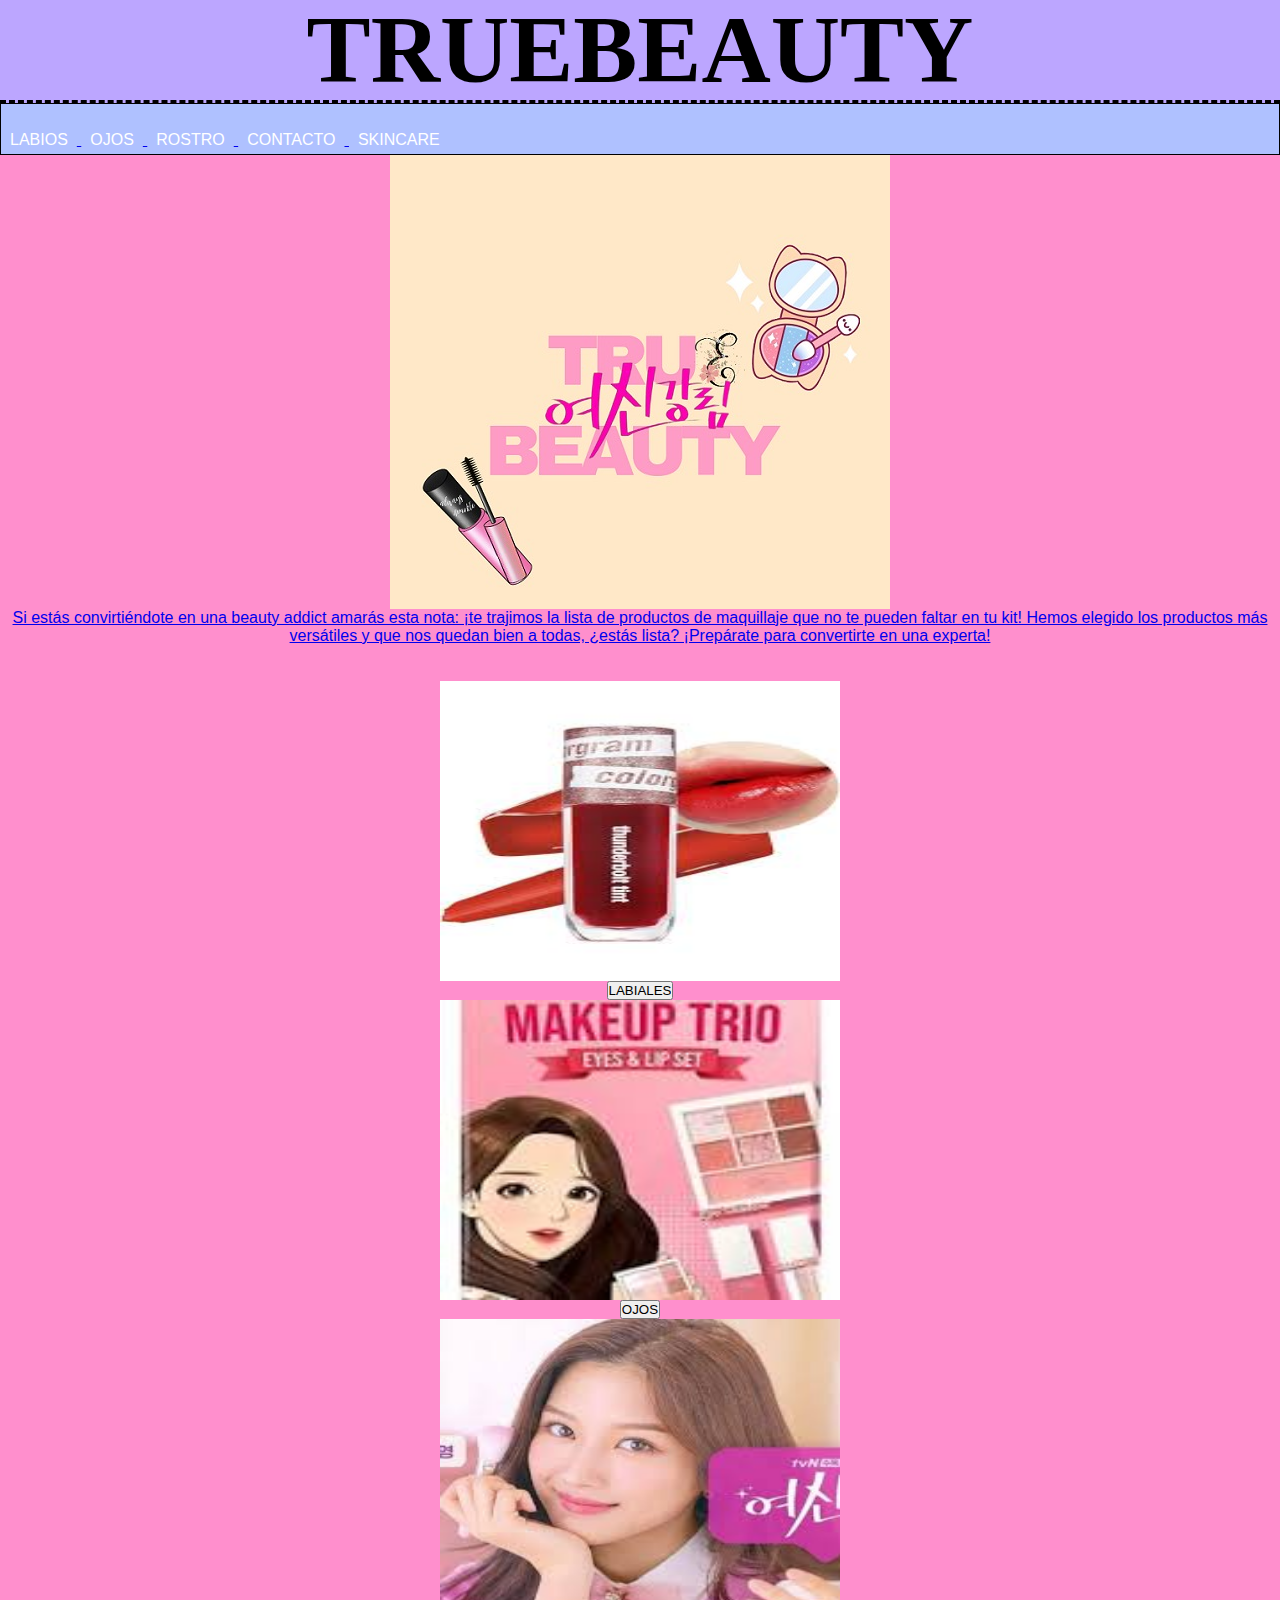
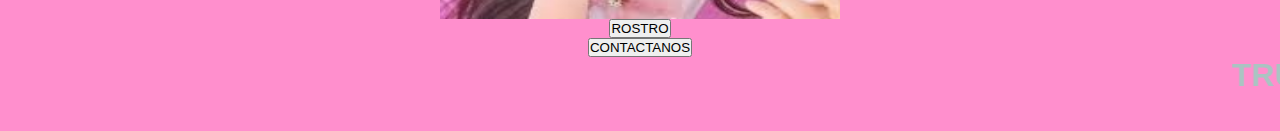
<file: index.html>
<html>
<head>
<title>COSMETICOS</title>
<meta charset="UTF-8">
<link rel="stylesheet" type="text/css" href="estilo.css">
<body>
<header>
<div class="container">
<h1 class="h">TRUE</h1>
<h1 class="o">BEAUTY</h1>
</header>

<nav>
<ul class="menu">
<li><a href="#Labios">LABIOS </li>
<li><a href="#Ojos">OJOS </li>
<li><a href="#Rostro">ROSTRO </li>
<li><a href="#Contacto">CONTACTO </li>
<li><a href="#Skincare">SKINCARE</li>
</ul>
</nav>
<section>
<center>
    <img src="bebe.jpg">
</section>
<center>
<p>Si estás convirtiéndote en una beauty addict amarás esta nota:
 ¡te trajimos la lista de productos de maquillaje que no te pueden
 faltar en tu kit! Hemos elegido los productos más versátiles y que
 nos quedan bien a todas, ¿estás lista? ¡Prepárate para convertirte en una experta!</p>

<div id="contenido">
<section>
<article id="articulo1">
<br>
<br>
</article>


</section>
</div >

<aside>
<center>
<img src="l1.jpg"width="400" height="300">
</img>
</form>
</aside>
<tr>
<td>
<center>

<form action="labial.html" width="200" height="100">
    <input type="submit" value="LABIALES">
</form>
</tr>
</td>
<center>
<img src="oj2.jfif"width="400" height="300">
</img>
</form>
</aside>
<tr>
<td>
<center>
<form action="ojos.html" width="200" height="100">
    <input type="submit" value="OJOS">
</form>
</tr>
</td>
<tr>
<td>
<center>
<center>
<img src="r1.jfif"width="400" height="300">
</img>
<form action="rostro.html" width="200" height="100">
    <input type="submit" value="ROSTRO">
</form>
</tr>
</td>
<form>
<div align="center"><input onclick="alert(&#39;5698542387&#39;)"
type="button" value="CONTACTANOS">
<marquee><font color="#AAC4C2"><h1>TRUE BEAUTY<h1><marquee>
</form>

<footer>TRUE BEAUTY</footer>
</body>

</head>
</html>
</file>
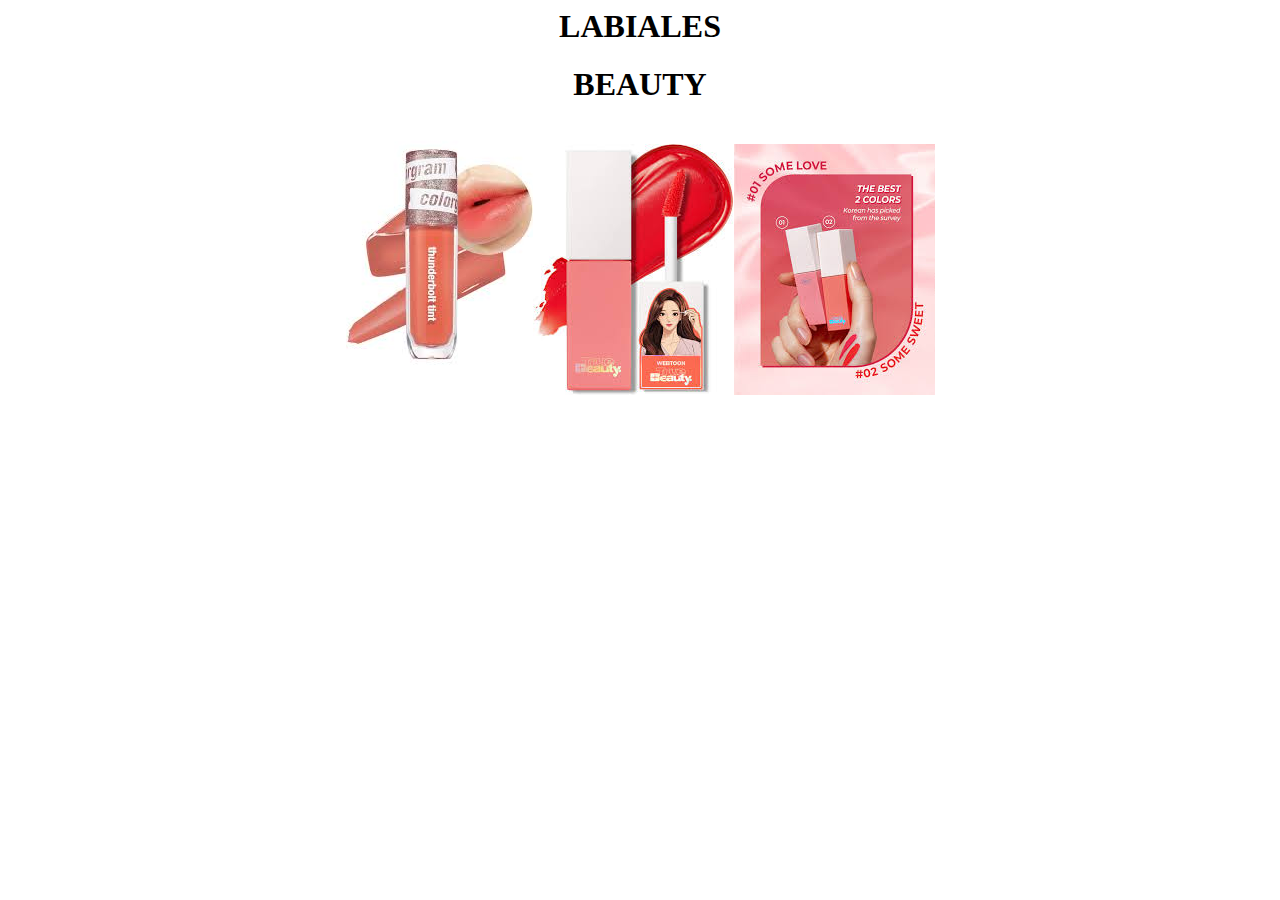
<file: labial.html>
<html>
<head>
<title>LABIALES</title>
</head>
<body>
<header>
<center>
<div class="container">
<h1 class="h">LABIALES</h1>
<h1 class="o">BEAUTY</h1>
</header>
<section>
<center>
<img src="l2.jpg"><img src="l3.jpg"><img src="l4.jpg">
	
</section>
</html>
</file>
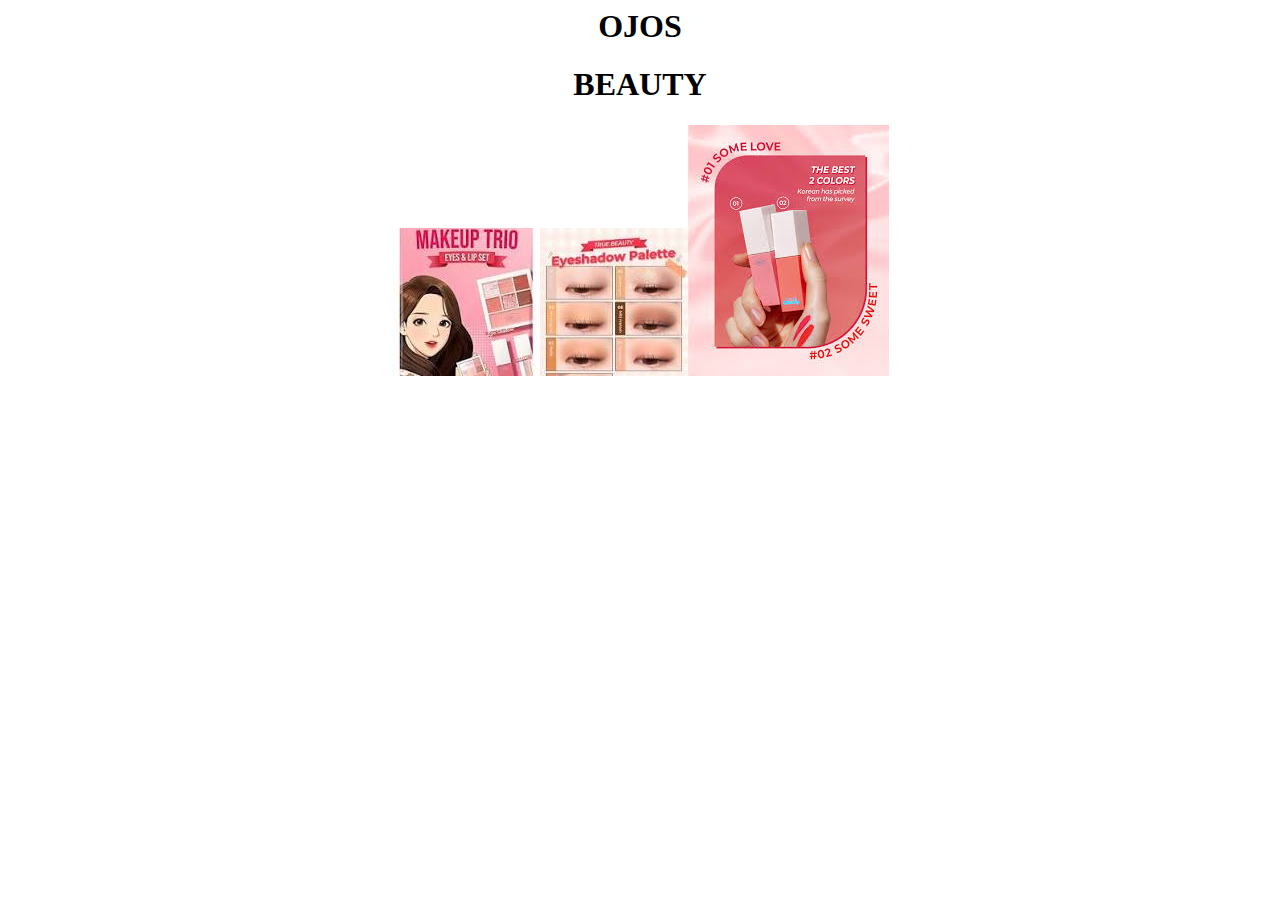
<file: ojos.html>
<html>
<head>
<title>OJOS</title>
</head>
<body>
<header>
<center>
<div class="container">
<h1 class="h">OJOS</h1>
<h1 class="o">BEAUTY</h1>
</header>
<section>
<center>
    <img src="oj2.jfif"><img src="oj3.jfif"><img src="l4.jpg">

</section>
</html>
</file>
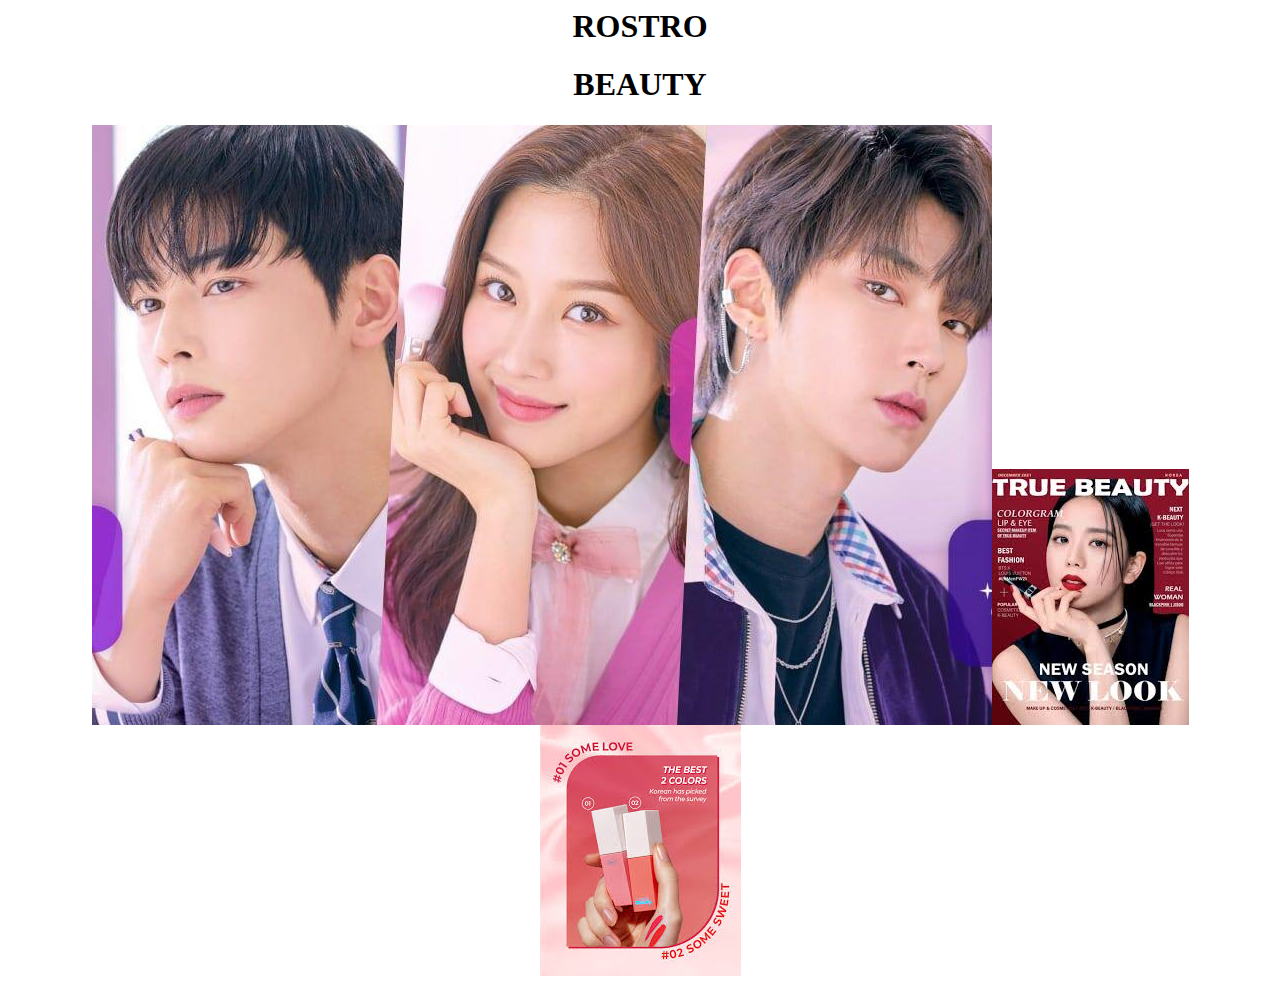
<file: rostro.html>
<html>
<head>
<title>ROSTRO</title>
</head>
<body>
<header>
<center>
<div class="container">
<h1 class="h">ROSTRO</h1>
<h1 class="o">BEAUTY</h1>
</header>
<section>
<center>
<img src="r2.jpeg"><img src="r3.jfif"><img src="l4.jpg">

</section>
</html>
</file>
<file: estilo.css>
*{
		margin: 0px;
	padding: 0px;

}
body{
	background: 	#FF8FCD;
	font-family: Arial, helvetica, sans-serif;
	
}

header{
     background: #BCA6FF;
     height:100px;
	 width: 100%;
	 text-align:center;
	 line-height:100px;
	 color:	black;
	 border-bottom: 3px dashed;
	 font-family:cambria bold;
	 font-size:300%;
}

.pink {
  color: #FF8FCD;
}

.yellowgreen {
  color: yellowgreen;
}

.container {
  display: flex;
  align-items: center;
  justify-content: center;
}
  
.menu li a{
    text-decoration: none;
    color: white;
    padding: 9px; 
    display: block;	
	
}	

.menu li{
     display: inline-block;
     text-align: center;	 
}	

.menu li a:hover{
   background: #FF8FCD;	
}

nav{
	background: #AFC1FF;
	height: 50px;
	border:1px solid black;
}
nav ul{
    list-style-type: none; 
}
nav li{
    display: inline; 
}

.clearfix{
	clear:both;
}
</file>
